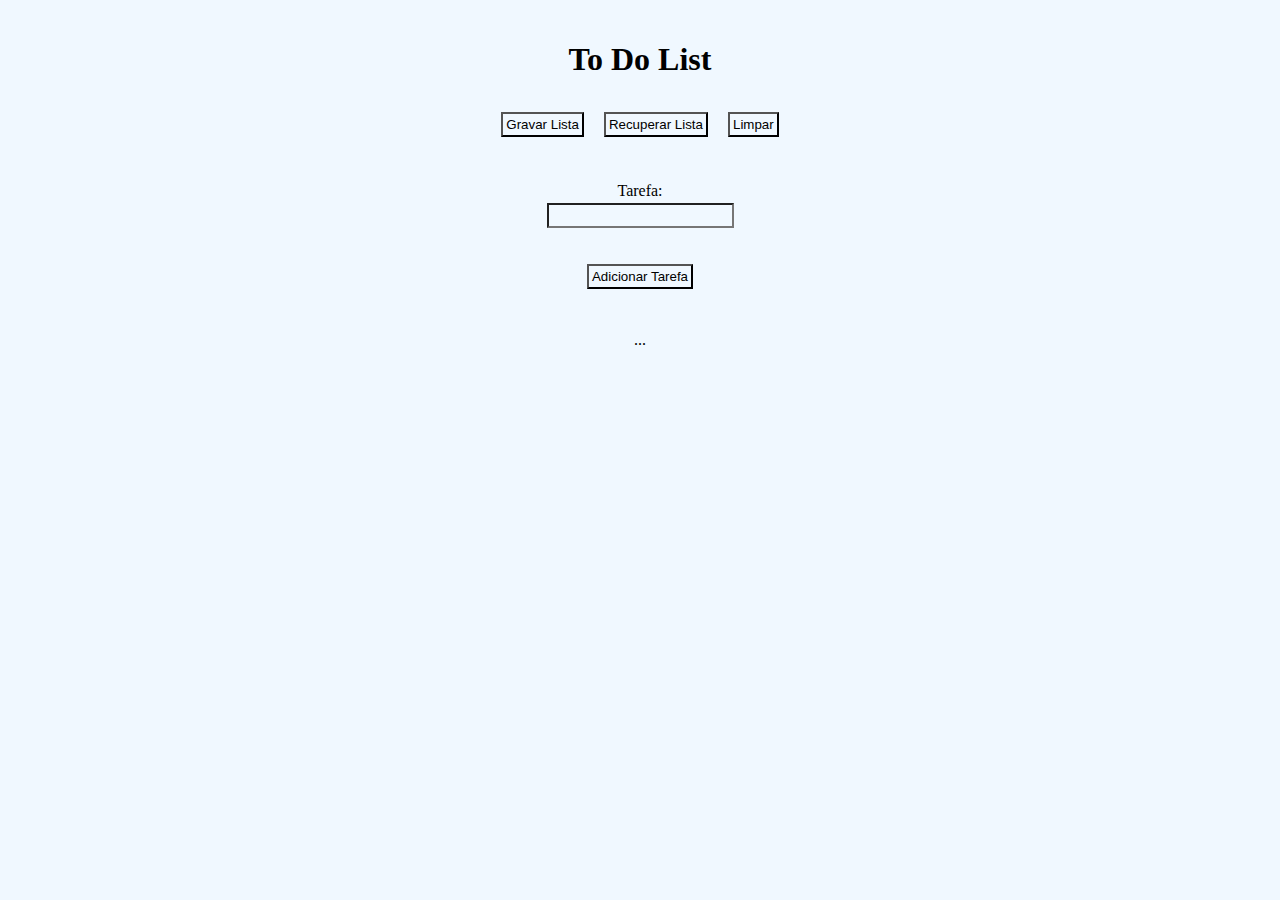
<file: Fernandao/index.html>
<!DOCTYPE html>
<html lang="pt-br">
  <head>
    <meta name="viewport" content="width=device-width, initial-scale=1" />
    <meta charset="UTF-8" />
    <title>To Do List</title>
    <style>
      *{background-color: aliceblue;
        padding: 3px;
       }

      .title{
        display: flex;
        justify-content: center;
      }

      .buttons{
        display: flex;
        justify-content: center;
        gap: 20px;
      }

      .tarefa{
        display: flex;
        flex-direction: column;
        align-items: center;
      }

    </style>
  </head>
  <body>
    <header class="title">
      <h1>To Do List</h1>
    </header>
    <main>
      <div class="buttons">
        <input type='button'  value='Gravar Lista' id="gravar">
        <input type='button'  value='Recuperar Lista' id="recuperar">
        <input type='button'  value='Limpar' id="limpar">
      </div>
        <br><br>
        <div class="tarefa">
        <label for="tarefa">Tarefa:</label>
        <input type="text" name="tarefa" id="tarefa"><br><br>
        <input type='button'  value='Adicionar Tarefa' id="adicionar">
        </div>
         <br><br >
      
        <section class="tarefa" id="lista" class="list">...</section>
    </main>
    <script>
      document.querySelector('#adicionar').addEventListener('click', insereTarefa);
      document.querySelector('#gravar').addEventListener('click', gravar);
      document.querySelector('#recuperar').addEventListener('click', recuperar);
      document.querySelector('#limpar').addEventListener('click', limpar);

      let toDoList=[]; //Variável com os dados da TODO list

      function mostra() {
        let valor = "";
        for (let i = 0; i < toDoList.length; i++) {
          valor += `
          <input type="checkbox" id="tarefa${i}" onclick ="excluirTarefa(${i})">
          <label for="tarefa${i}">${toDoList[i]}</label><br>`;
        }
        document.querySelector("#lista").innerHTML = valor;
      }

      // Inclui e exclui terefas no array toDoList
      function insereTarefa() {
        toDoList.push( 
          document.querySelector("#tarefa").value
          );
        mostra();
      }
      function excluirTarefa(num) {
        toDoList.splice(num, 1);
        mostra();
      }

      //Operações no localstorage
      function gravar ()
      {
        localStorage.setItem("lista",JSON.stringify(toDoList));
      }
      function recuperar ()
      {
        toDoList=[];
        lista=localStorage.getItem("lista");
        if(lista){
          toDoList=JSON.parse(lista);
        }
        mostra();
      }
      function limpar() {
         localStorage.removeItem('lista');
         toDoList=[];
         mostra();
      } 
    </script>
  </body>
</html>
</file>
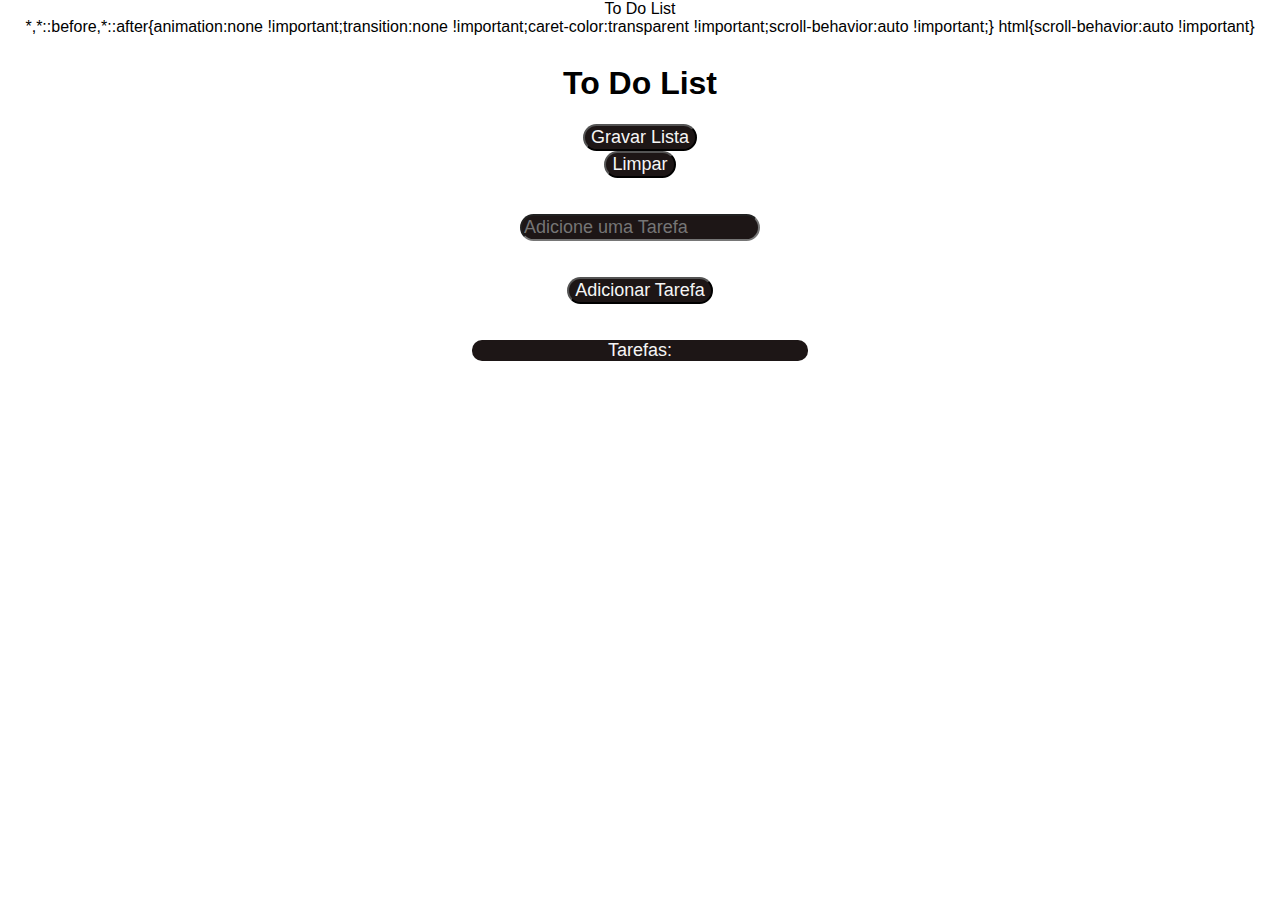
<file: lista-main/lista-main/Fernandao/index.html>
<!DOCTYPE html>
<html lang="pt-br">
  <head>
    <meta name="viewport" content="width=device-width, initial-scale=1" />
    <meta charset="UTF-8" />
    <title>To Do List</title>
    <link rel="stylesheet" type="text/css" href="css/style.css">
  </head>
  <body>
    <header class="titulo">
      <h1>To Do List</h1>
    </header>
    <main>
        <input class="buttons" type='button'  value='Gravar Lista' id="gravar">
        <input class="buttons" type='button'  value='Limpar' id="limpar">
        <br><br>

        <div class="tarefa">
        <label for="tarefa"></label>
        <input class="buttons" type="text" name="tarefa" id="tarefa" placeholder="Adicione uma Tarefa"><br><br>
        
        <input class="buttons" type='button'  value='Adicionar Tarefa' id="adicionar">
        </div>
         <br><br >
      
        <section class="tarefa" id="lista" >Tarefas:</section>
    </main>
    <script src="js/script.js"></script>
  </body>
</html>
</file>
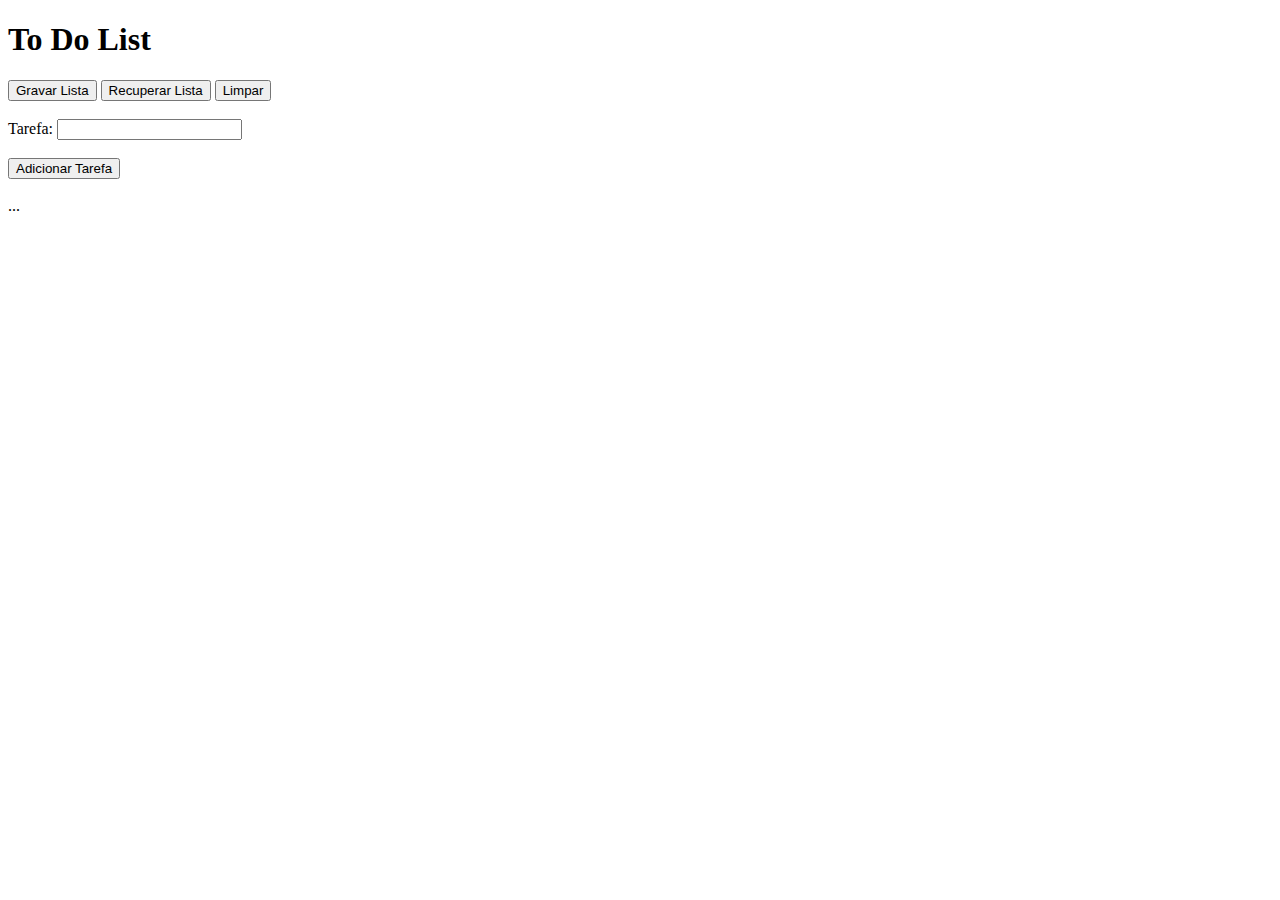
<file: Fernandao/toDoList.html>
<!DOCTYPE html>
<html lang="pt-br">
  <head>
    <meta name="viewport" content="width=device-width, initial-scale=1" />
    <meta charset="UTF-8" />
    <title>To Do List</title>
  </head>
  <body>
    <header>
      <h1>To Do List</h1>
    </header>
    <main>
        <input type='button'  value='Gravar Lista' id="gravar">
        <input type='button'  value='Recuperar Lista' id="recuperar">
        <input type='button'  value='Limpar' id="limpar">
        <br><br>
        <label for="tarefa">Tarefa:</label>
        <input type="text" name="tarefa" id="tarefa"><br><br>
        <input type='button'  value='Adicionar Tarefa' id="adicionar"> <br><br >
      
        <section id="lista">...</section>
    </main>

    <script>
      document.querySelector('#adicionar').addEventListener('click', insereTarefa);
      document.querySelector('#gravar').addEventListener('click', gravar);
      document.querySelector('#recuperar').addEventListener('click', recuperar);
      document.querySelector('#limpar').addEventListener('click', limpar);

      let toDoList=[]; //Variável com os dados da TODO list

      function mostra() {
        let valor = "";
        for (let i = 0; i < toDoList.length; i++) {
          valor += `
          <input type="checkbox" id="tarefa${i}" onclick ="excluirTarefa(${i})">
          <label for="tarefa${i}">${toDoList[i]}</label><br>`;
        }
        document.querySelector("#lista").innerHTML = valor;
      }

      // Inclui e exclui terefas no array toDoList
      function insereTarefa() {
        toDoList.push( 
          document.querySelector("#tarefa").value
          );
        mostra();
      }
      function excluirTarefa(num) {
        toDoList.splice(num, 1);
        mostra();
      }

      //Operações no localstorage
      function gravar ()
      {
        localStorage.setItem("lista",JSON.stringify(toDoList));
      }
      function recuperar ()
      {
        toDoList=[];
        lista=localStorage.getItem("lista");
        if(lista){
          toDoList=JSON.parse(lista);
        }
        mostra();
      }
      function limpar() {
         localStorage.removeItem('lista');
         toDoList=[];
         mostra();
      } 
    </script>
  </body>
</html>
</file>
<file: lista-main/lista-main/Fernandao/css/style.css>
*{
    display: flex;
    flex-direction: column;
    align-items: center;  
    font-family:'Lucida Sans', 'Lucida Sans Regular', 'Lucida Grande', 'Lucida Sans Unicode', Geneva, Verdana, sans-serif;
}

.buttons{
    border-radius: 1000px;
    font-size: large;
    background-color: rgb(29, 22, 22);
    color: whitesmoke;

}


#lista{
    width: 140%;
    border-radius: 10px;
    background-color: rgb(29, 22, 22);
    color: whitesmoke;
    font-size: large;
}
</file>
